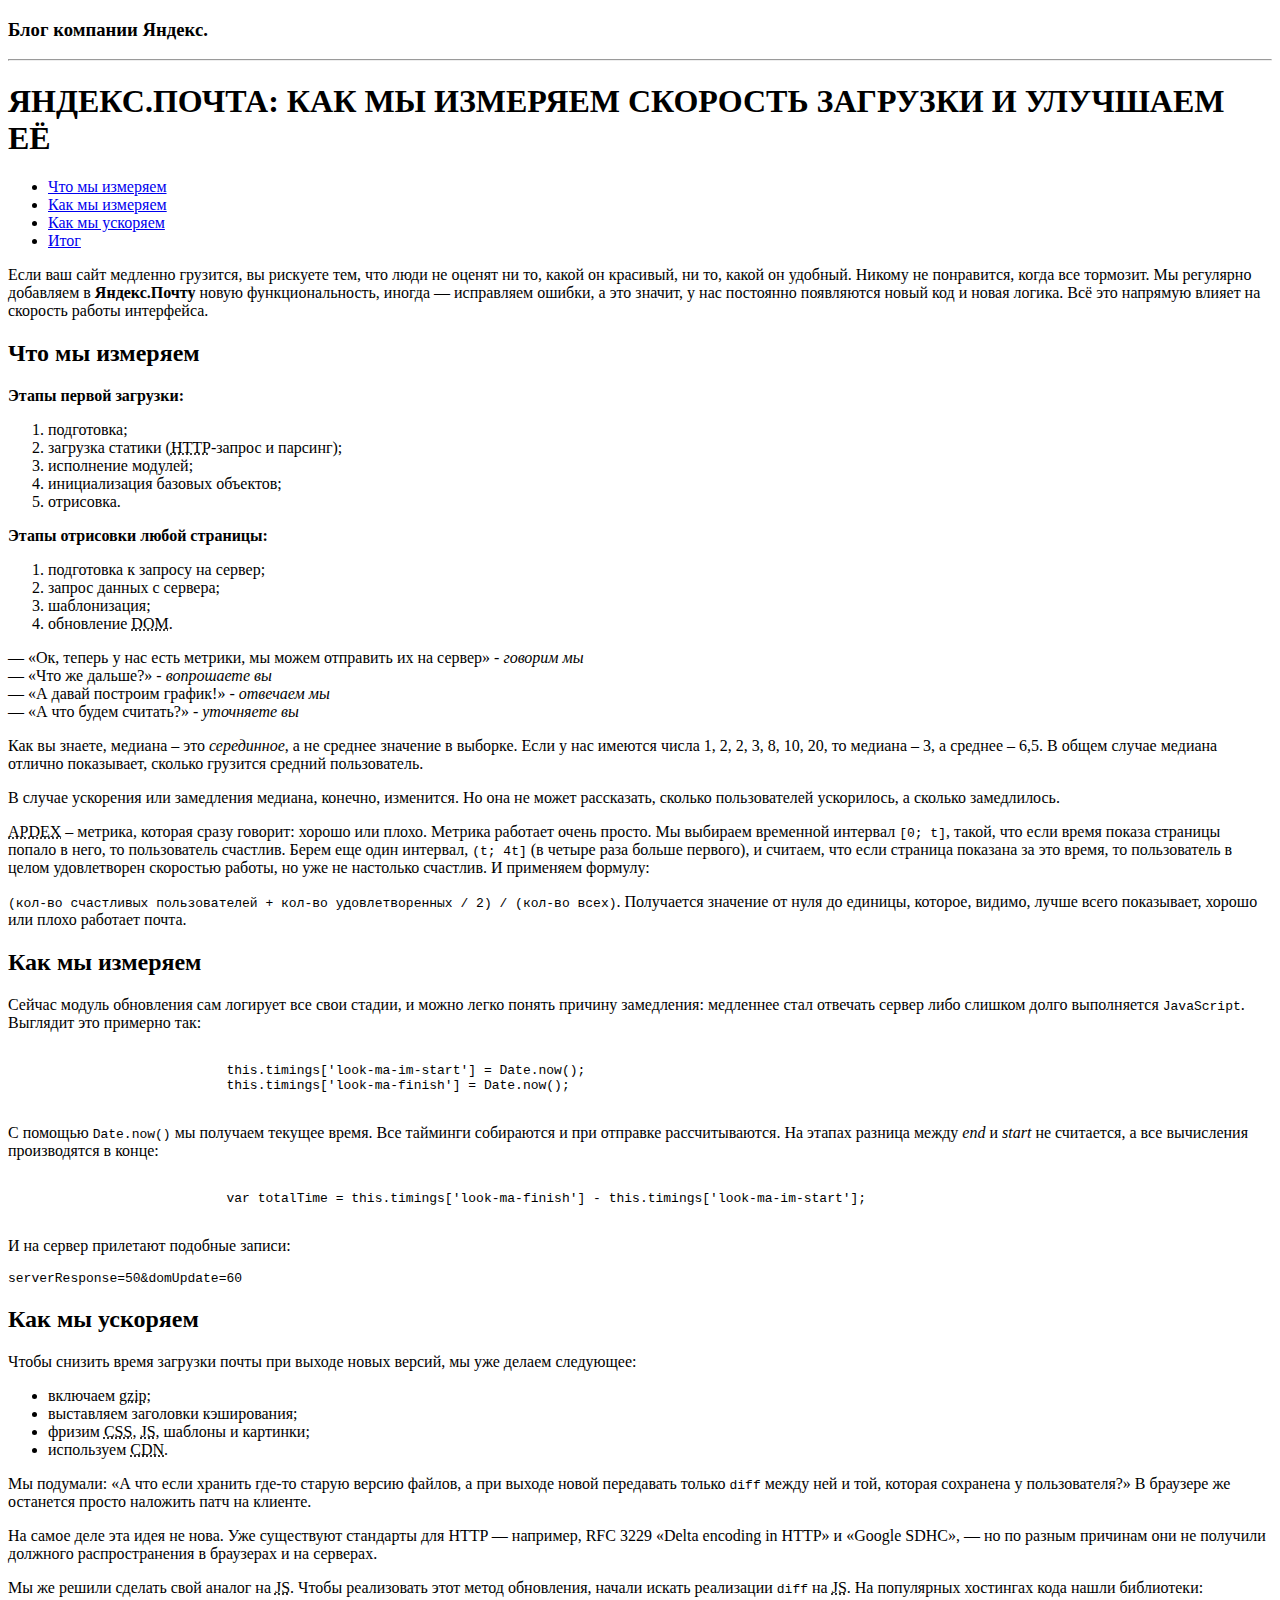
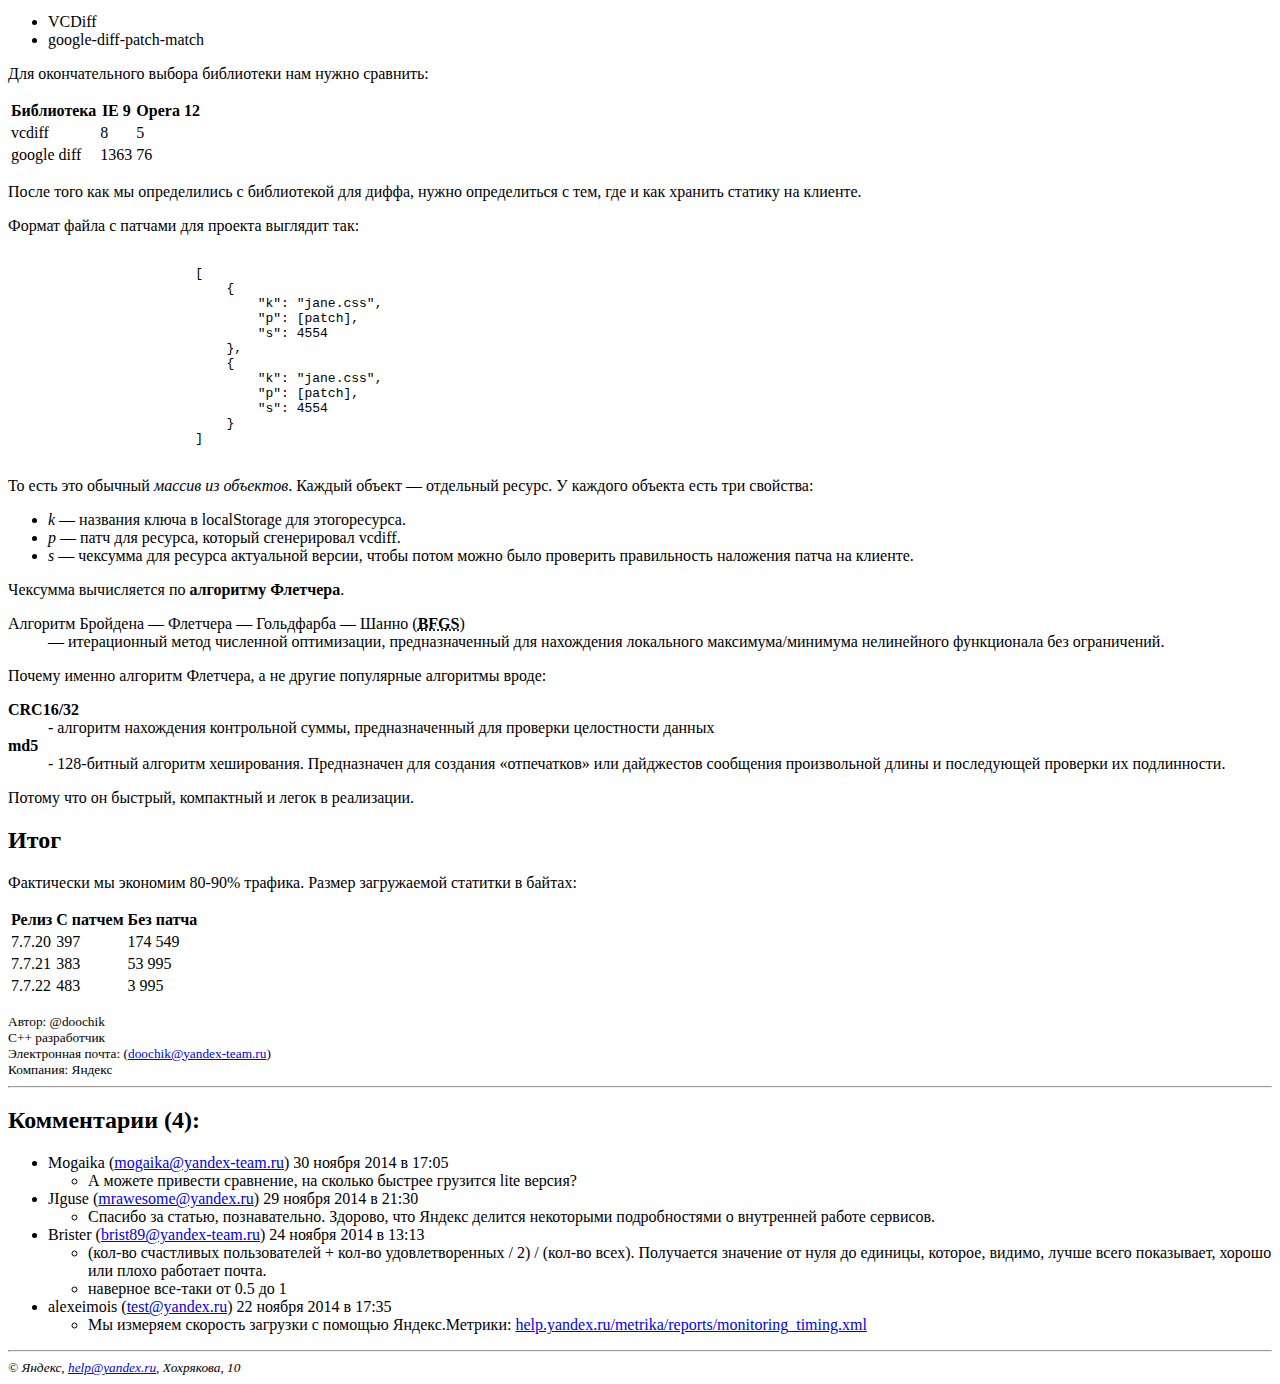
<file: coursera courses/index.html>
<!DOCTYPE html>
<html>
    <head>
        <meta charset="utf-8">
        <html lang="ru">
        <title>ЯНДЕКС.ПОЧТА: КАК МЫ ИЗМЕРЯЕМ СКОРОСТЬ ЗАГРУЗКИ И УЛУЧШАЕМ ЕЁ</title>
    </head>
    <body>
        <header>
            <h3>Блог компании Яндекс.</h3>
        </header>
        <hr>
        <main>
            <section>
                <header>
                    <h1>ЯНДЕКС.ПОЧТА: КАК МЫ ИЗМЕРЯЕМ СКОРОСТЬ ЗАГРУЗКИ И УЛУЧШАЕМ ЕЁ</h1>
                    <nav>
                        <ul>
                            <li><a href="#whatMeasure">Что мы измеряем</a></li>
                            <li><a href="#howMeasure">Как мы измеряем</a></li>
                            <li><a href="#howAccelerate">Как мы ускоряем</a></li>
                            <li><a href="#summary">Итог</a></li>
                        </ul>
                    </nav>
                    <p>Если ваш сайт медленно грузится, вы рискуете тем, что люди не оценят ни то,
                        какой он красивый, ни то, какой он удобный. Никому не понравится, когда все
                        тормозит. Мы регулярно добавляем в <strong>Яндекс.Почту</strong> новую функциональность,
                        иногда — исправляем ошибки, а это значит, у нас постоянно появляются новый код
                        и новая логика. Всё это напрямую влияет на скорость работы интерфейса.
                    </p>
                </header>
                <section id="whatMeasure">
                    <h2>Что мы измеряем</h2>
                    
                    <p><span><strong>Этапы первой загрузки:</strong></span>
                    <ol>
                        <li>подготовка;</li>
                        <li>загрузка статики (<abbr title="HyperText Transfer Protocol">HTTP</abbr>-запрос и парсинг);</li> 
                        <li>исполнение модулей;</li>
                        <li>инициализация базовых объектов;</li>
                        <li>отрисовка.</li>
                    </ol></p>
                    <p><span><strong>Этапы отрисовки любой страницы:</strong></span>
                    <ol>
                        <li>подготовка к запросу на сервер;</li>
                        <li>запрос данных с сервера;</li> 
                        <li>шаблонизация;</li>
                        <li>обновление <abbr title="Document Object Model">DOM</abbr>.</li>
                    </ol></p>

                    </p>
                       <div> — <q>Ок, теперь у нас есть метрики, мы можем отправить их на сервер</q> - <cite>говорим мы</cite></div>
                       <div> — <q>Что же дальше?</q> - <cite>вопрошаете вы</cite></div>
                       <div> — <q>А давай построим график!</q> - <cite>отвечаем мы</cite></div>
                       <div> — <q>А что будем считать?</q> - <cite>уточняете вы</cite></div>
                    </p>
                    <p> Как вы знаете, <dnf>медиана</dnf> – это <em>серединное</em>, а не среднее значение в выборке.
                        Если у нас имеются числа 1, 2, 2, 3, 8, 10, 20, то медиана – 3, а среднее – 6,5.
                        В общем случае медиана отлично показывает, сколько грузится средний пользователь.</p>
                    <p> В случае ускорения или замедления медиана, конечно, изменится. Но она не может
                        рассказать, сколько пользователей ускорилось, а сколько замедлилось.</p>
                    <p><abbr title="Application Performance Index">APDEX</abbr> – метрика, которая сразу говорит: хорошо или плохо. Метрика
                        работает очень просто. Мы выбираем временной интервал <kbd>[0; t]</kbd>, такой, что если
                        время показа страницы попало в него, то пользователь счастлив. Берем еще один
                        интервал, <kbd>(t; 4t]</kbd> (в четыре раза больше первого), и считаем, что если страница
                        показана за это время, то пользователь в целом удовлетворен скоростью работы,
                        но уже не настолько счастлив. И применяем формулу:
                        <div><kbd>(кол-во счастливых пользователей + кол-во удовлетворенных / 2) / (кол-во всех)</kbd>.
                        Получается значение от нуля до единицы, которое, видимо, лучше всего показывает,
                        хорошо или плохо работает почта.</div></p>
                </section>
                <section id="howMeasure">
                    <h2>Как мы измеряем</h2>
                    <p> Сейчас модуль обновления сам логирует все свои стадии, и можно легко понять
                        причину замедления: медленнее стал отвечать сервер либо слишком долго
                        выполняется <kbd>JavaScript</kbd>. Выглядит это примерно так:
                        <pre><code>
                            this.timings['look-ma-im-start'] = Date.now();
                            this.timings['look-ma-finish'] = Date.now();
                        </code></pre></p>
                    <p>C помощью <code>Date.now()</code> мы получаем текущее время. Все тайминги собираются и при
                        отправке рассчитываются. На этапах разница между <var>end</var> и <var>start</var> не считается,
                        а все вычисления производятся в конце:
                        <pre><code>
                            var totalTime = this.timings['look-ma-finish'] - this.timings['look-ma-im-start'];
                        </code></pre></p>    
                    <p>И на сервер прилетают подобные записи:
                        <pre><samp>serverResponse=50&domUpdate=60</samp></pre></p>
                </section>
                <section id="howAccelerate">
                    <h2>Как мы ускоряем</h2>
                    <p><span>Чтобы снизить время загрузки почты при выходе новых версий, мы уже делаем следующее:</span>
                        <ul>
                            <li>включаем <abbr title="GNU Zip, утилита сжатия и восстановления (декомпрессии) файлов, использующая алгоритм Deflate">gzip</abbr>;</li>
                            <li>выставляем заголовки кэширования;</li> 
                            <li>фризим <abbr title="Cascading Style Sheets">CSS</abbr>, <abbr title="JavaScript">JS</abbr>, шаблоны и картинки;</li>
                            <li>используем <abbr title="content delivery network">CDN</abbr>.</li>
                        </ul></p>
                    <p> Мы подумали: <q>А что если хранить где-то старую версию файлов, а при выходе новой
                        передавать только <kbd>diff</kbd> между ней и той, которая сохранена у пользователя?</q>
                        В браузере же останется просто наложить патч на клиенте.</p>
                    <p> На самое деле эта идея не нова. Уже существуют стандарты для HTTP — например,
                        RFC 3229 «Delta encoding in HTTP» и «Google SDHC», — но по разным причинам они
                        не получили должного распространения в браузерах и на серверах.</p>    
                    <p> Мы же решили сделать свой аналог на <abbr title="JavaScript">JS</abbr>. Чтобы реализовать этот метод обновления,
                        начали искать реализации <kbd>diff</kbd> на <abbr title="JavaScript">JS</abbr>. На популярных хостингах кода нашли
                        библиотеки:
                        <ul>
                            <li>VCDiff</li>
                            <li>google-diff-patch-match</li>
                        </ul>
                    <p> Для окончательного выбора библиотеки нам нужно сравнить:
                        <table>
                            <thead>
                                <tr>
                                    <th>Библиотека</th>
                                    <th>IE 9</th>
                                    <th>Opera 12</th>
                                </tr>
                            </thead>
                            <tbody>
                                <tr>
                                    <td>vcdiff</td>
                                    <td>8</td>
                                    <td>5</td>
                                </tr>
                                <tr>
                                    <td>google diff</td>
                                    <td>1363</td>
                                    <td>76</td>
                                </tr>
                            </tbody>
                        </table></p>
                    <p> После того как мы определились с библиотекой для диффа, нужно определиться с тем,
                        где и как хранить статику на клиенте.</p>
                    <p> Формат файла с патчами для проекта выглядит так:
                        <pre><code>
                        [
                            {
                                "k": "jane.css",
                                "p": [patch],
                                "s": 4554
                            },
                            {
                                "k": "jane.css",
                                "p": [patch],
                                "s": 4554
                            }
                        ]    
                        </code></pre></p>
                    <p> То есть это обычный <em>массив из объектов</em>. Каждый объект — отдельный ресурс. У
                        каждого объекта есть три свойства:
                        <ul>
                            <li><var>k</var> — названия ключа в localStorage для этогоресурса.</li>
                            <li><var>p</var> — патч для ресурса, который сгенерировал vcdiff. </li>
                            <li><var>s</var> — чексумма для
                        ресурса актуальной версии, чтобы потом можно было проверить правильность
                        наложения патча на клиенте.</li>
                        </ul>   
                        Чексумма вычисляется по <strong>алгоритму Флетчера</strong>.</p>
                    <p><dl><dt>Алгоритм Бройдена — Флетчера — Гольдфарба — Шанно (<abbr title="Broyden–Fletcher–Goldfarb–Shanno algorithm"><strong>BFGS</strong></abbr>)</dt>
                        <dd>— итерационный метод численной оптимизации, предназначенный для
                        нахождения локального максимума/минимума нелинейного функционала
                        без ограничений.</dd></dl></p>
                    <p> Почему именно алгоритм Флетчера, а не другие популярные алгоритмы вроде:
                        <dl>
                        <dt><abbr><strong>CRC16/32</strong></abbr></dt>
                        <dd> - алгоритм нахождения контрольной суммы, предназначенный для проверки целостности данных</dd>
                        <dt><abbr><strong>md5</strong></abbr></dt>
                        <dd> - 128-битный алгоритм хеширования. Предназначен для создания «отпечатков»
                            или дайджестов сообщения произвольной длины и последующей проверки
                            их подлинности.</dd>
                        </dl></p>
                    <p> Потому что он быстрый, компактный и легок в реализации.</p>
                </section>
                <section id="summary">
                    <h2>Итог</h2>
                    <p>
                        Фактически мы экономим 80-90% трафика. Размер загружаемой статитки в байтах:
                        <table>
                            <thead>
                                <tr>
                                    <th>Релиз</th>
                                    <th>С патчем</th>
                                    <th>Без патча</th>
                                </tr>
                            </thead>
                            <tbody>
                                <tr>
                                    <td>7.7.20</td>
                                    <td>397</td>
                                    <td>174 549</td>
                                </tr>
                                <tr>
                                    <td>7.7.21</td>
                                    <td>383</td>
                                    <td>53 995</td>
                                </tr>
                                <tr>
                                    <td>7.7.22</td>
                                    <td>483</td>
                                    <td>3 995</td>
                                </tr>
                            </tbody>
                        </table></p>
                </section>

                <footer>
                    <small>
                    <div itemscope itemtype="http://schema.org/Person">
                    <div>Автор: <span itemprop="name">@doochik</span></div>
                    <div itemprop="jobTitle">С++ разработчик</div>
                    <div>Электронная почта: (<span itemprop="email"><a href="mailto:doochik@yandex-team.ru">doochik@yandex-team.ru</a></span>)</div>
                    <div>Компания: <span itemprop="affiliation">Яндекс</span></div>
                    </div> 
                    </small>                   
                </footer>

            </section>
            <hr>
            <section>
                <header>
                    <h2>Комментарии (4):</h2>
                </header>
                    <ul>
                        <li><div itemprop="comment" itemscope itemtype="http://schema.org/UserComments">
                            <span itemprop="creator" itemscope itemtype="http://schema.org/Person">
                                <span itemprop="name">Mogaika</span> 
                                (<span itemprop="email"><a href="mailto:mogaika@yandex-team.ru">mogaika@yandex-team.ru</a></span>) 
                            </span>
                            <meta itemprop="commentTime" content="2014-11-30 17:05">
                            <time datetime="2014-11-30T17:05">30 ноября 2014 в 17:05</time>  
                            <ul>
                                <li><div itemprop="commentText">А можете привести сравнение, на сколько быстрее грузится lite версия?</div></li>
                            </ul>  
                        </div></li>

                        <li><div itemprop="comment" itemscope itemtype="http://schema.org/UserComments">
                            <span itemprop="creator" itemscope itemtype="http://schema.org/Person">
                                <span itemprop="name">JIguse</span> 
                                (<span itemprop="email"><a href="mailto:mrawesome@yandex.ru">mrawesome@yandex.ru</a></span>) 
                            </span>
                            <meta itemprop="commentTime" content="2014-11-29 21:30">
                            <time datetime="2014-11-29T21:30">29 ноября 2014 в 21:30</time>  
                            <ul>
                                <li><div itemprop="commentText">Спасибо за статью, познавательно. Здорово, что Яндекс делится некоторыми
                                подробностями о внутренней работе сервисов.</div></li>
                            </ul>    
                        </div></li>

                        <li><div itemprop="comment" itemscope itemtype="http://schema.org/UserComments">
                            <span itemprop="creator" itemscope itemtype="http://schema.org/Person">
                                <span itemprop="name">Brister</span> 
                                (<span itemprop="email"><a href="mailto:brist89@yandex-team.ru">brist89@yandex-team.ru</a></span>) 
                            </span>
                            <meta itemprop="commentTime" content="2014-11-24 13:13">
                            <time datetime="2014-11-24T13:13">24 ноября 2014 в 13:13</time> 
                            <ul>
                                <li><div itemprop="commentText">(кол-во счастливых пользователей + кол-во удовлетворенных / 2) / (кол-во всех).
                                Получается значение от нуля до единицы, которое, видимо, лучше всего показывает,
                                хорошо или плохо работает почта.
                                </div></li>
                                <li><div itemprop="commentText">наверное все-таки от 0.5 до 1</div></li>
                            </ul>
                        </div></li>

                        <li><div itemprop="comment" itemscope itemtype="http://schema.org/UserComments">
                            <span itemprop="creator" itemscope itemtype="http://schema.org/Person">
                                <span itemprop="name">alexeimois</span> 
                                (<span itemprop="email"><a href="mailto:test@yandex.ru">test@yandex.ru</a></span>) 
                            </span>
                            <meta itemprop="commentTime" content="2014-11-22 17:35">
                            <time datetime="2014-11-22T17:35">22 ноября 2014 в 17:35</time>
                            <ul>
                                <li><div itemprop="commentText">Мы измеряем скорость загрузки с помощью Яндекс.Метрики:
                                <a href="http://help.yandex.ru/metrika/reports/monitoring_timing.xml">help.yandex.ru/metrika/reports/monitoring_timing.xml</a></div></li>
                            </ul>
                        </div></li>
                    </ul>

            </section>
        </main>
        <hr>
        <footer>
            <small><address>
            <div itemscope itemtype="http://schema.org/Organization">
                <span itemprop="name">&#169; Яндекс</span>, 
                <span itemprop="email"><a href="mailto:help@yandex.ru">help@yandex.ru</a></span>, 
                <span itemprop="address">Хохрякова, 10</span>
            </div>
            </address></small>
        </footer>
    </body>
</html>
</file>
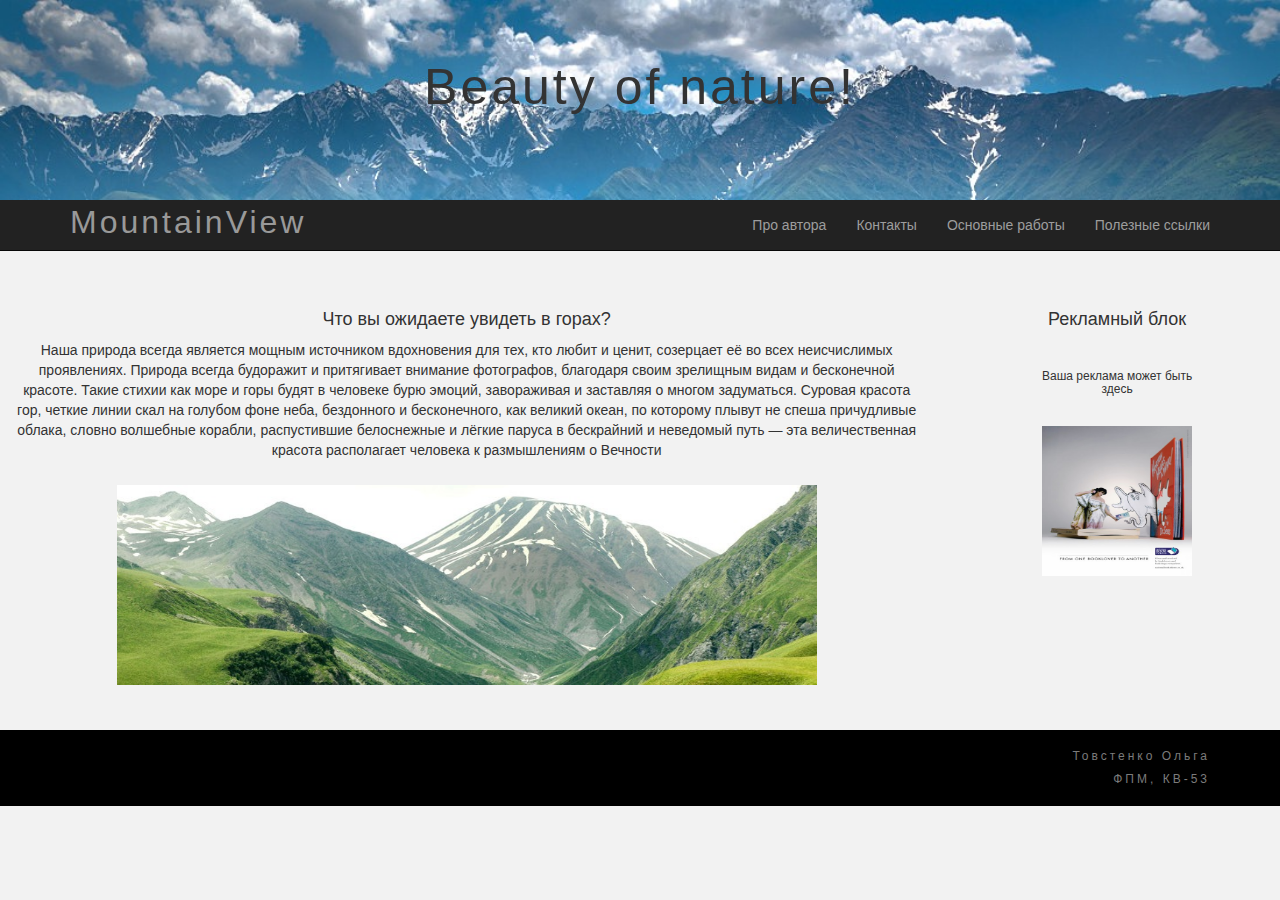
<file: very simple static website/index.html>
<!doctype html>

<html>

<head>
	<meta charset="utf-8">
	<meta name="viewport" content="width=device-width, initial-scale=1.0">    <!--для корректного отображения на моб.девайсах-->
	<title>Blablabla</title>
	<link rel="stylesheet" href="css/bootstrap.css" />
	<link rel="stylesheet" href="css/main.css" />
</head>

<body>
	<div id="headerwrap">
		<div class="container">
			<div class="row centered">
				<div class="col-lg-8 col-lg-offset-2">
				<h1>Beauty of nature!</h1>
				</div>
			</div>
		</div>
	</div>
	<div class="navbar navbar-inverse navbar-fixed-top">	<!--инвертированый цвет,фиксирован при прокрутке-->
		<div class="container">
			<div class="navbar-header">
				<!--появляется только при уменьшении-->
				<button type="button" class="navbar-toggle" data-toggle="collapse" data-target=".navbar-collapse"> <!--кнопка-->
					<span class="icon-bar"></span>	<!--с тремя черточками-->
					<span class="icon-bar"></span>
					<span class="icon-bar"></span>
				</button>
				<!--прописываем ссылку (которой и нет #)-->
				<a class="navbar-brend" href="#">MountainView</a>
			</div>
			<!--при нажатии на кнопку-->
			<div class="navbar-collapse collapse">
				<ul class="nav navbar-nav navbar-right">
					<li><a href="./avtor.html">Про автора</a></li>
					<li><a href="./kontact.html">Контакты</a></li>
					<li><a href="./rabota.html">Основные работы</a></li>
					<li><a href="./links.html">Полезные ссылки</a></li>
				</ul>
			</div>
		</div>
	</div>
	<div>
		<div class="container main_page">
			<div class="col-md-10 col-md-pull-1">
				<h4>Что вы ожидаете увидеть в горах?</h4>
				<p>Наша природа всегда является мощным источником вдохновения для тех, кто любит и ценит, созерцает её во всех неисчислимых проявлениях. Природа всегда будоражит и притягивает внимание фотографов, благодаря своим зрелищным видам и бесконечной красоте. Такие стихии как море и горы будят в человеке бурю эмоций, завораживая и заставляя о многом задуматься. Суровая красота гор, четкие линии скал на голубом фоне неба, бездонного и бесконечного, как великий океан, по которому плывут не спеша причудливые облака, словно волшебные корабли, распустившие белоснежные и лёгкие паруса в бескрайний и неведомый путь — эта величественная красота располагает человека к размышлениям о Вечности</p>
			    <p><img src="img/main1.jpg" alt=" "width="700" height="200"></p>
			</div>
			<div class="col-md-2">
				<h4>Рекламный блок</h4>
				<br><h6>Ваша реклама может быть здесь</h6><br>
				<p><img src="img/реклама1.jpg" alt="" width="150" height="150"></p>
			</div>
		</div>
	</div>
	<div class="title">	
		<div class="container">
			<h6>Товстенко Ольга</h6>
			<h6>ФПМ, КВ-53</h6>
		</div>
	</div>	
</body>
</html>
</file>
<file: very simple static website/css/main.css>
body {
	background-color: #f2f2f2;
}

h {
	font-weight: 300;
	color: #333;
}

p {
	line-height: 28 px;
	margin-bottom: 25px;
}

a {
	color: black;
}

/* при наведении, при фокусировке(нажатии) */
a:hover, a:focus {		
	color: #7b7b7b;
	text-decoration: none;
	outline: 0;
}

.navbar {
	margin-top: 200px;
	font-size: 18px		
	padding-top: 10px 		
	padding-bottom: 10px;
}
	
.navbar-inverse .navbar-brend {  
	color: #999;
	font-size: 32px;
	letter-spacing: 3px;

}

#headerwrap {
	background: url(../img/header.jpg) no-repeat center top;
	margin-top: 0px;
	padding-top: 40px;
	padding-bottom: 20px;
	min-height: 200px;
	background-attachment: relative;
	width: 100%;
	text-align: center;
	background-position: center top;	
	background-size: 100%;
	position: fixed;
	z-index: 1;
}

#headerwrap h1 {
	font-size: 50px;
	letter-spacing: 3px;
}

.main_page {
	padding-top: 300px;
	padding-left: 40px;
	text-align: center;
}

.title {
	background-color: black;
	margin-top: 20px;
	padding-top: 10px;		
	padding-bottom: 10px;
	color: #7b7b7b;
	font-size: 32px;
	letter-spacing: 3px;
	text-align: right;
}
</file>
